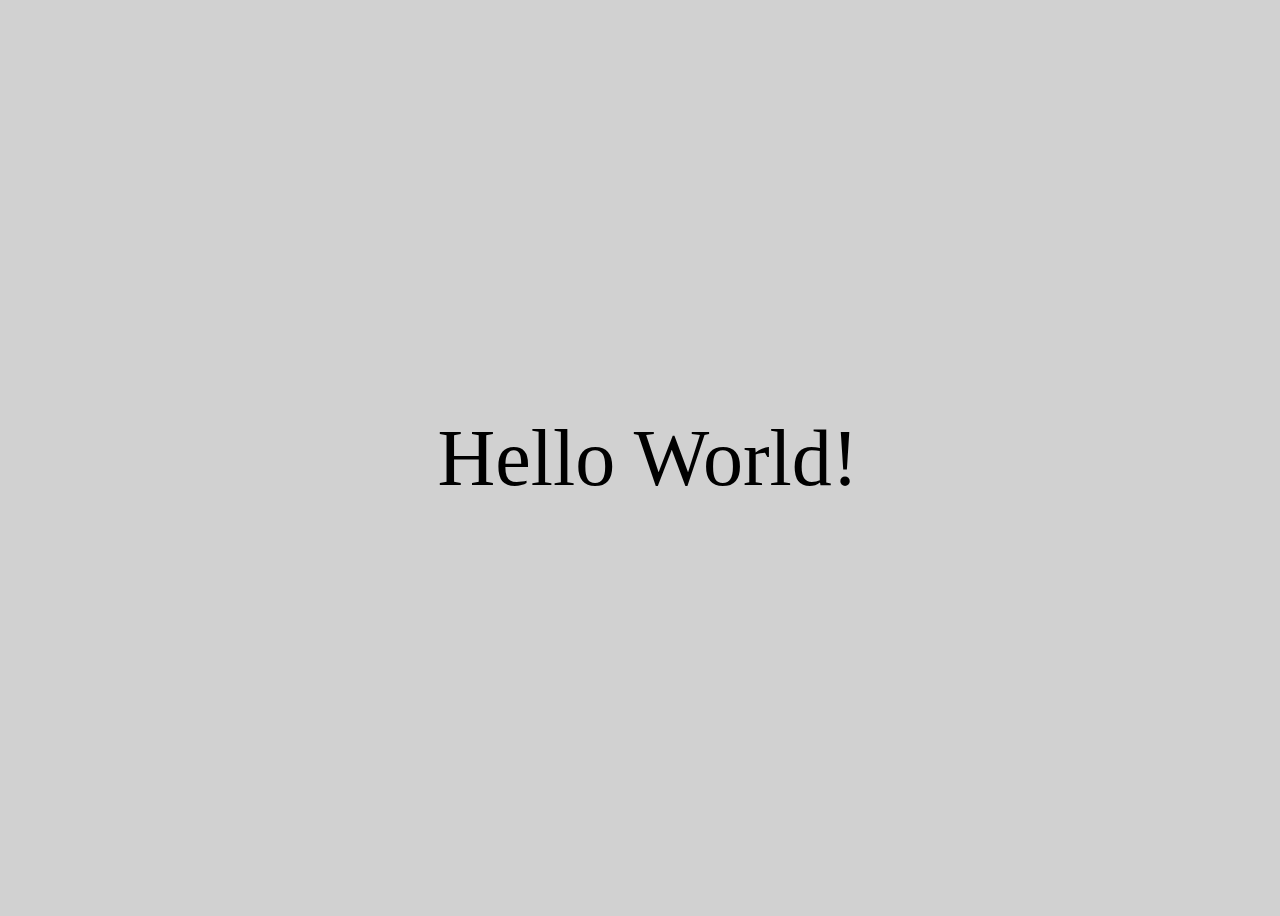
<file: index.html>
<!DOCTYPE html>
<html lang="en">
<head>
    <meta charset="UTF-8">
    <meta name="viewport" content="width=device-width, initial-scale=1.0">
    <title>Pokemon WebApp</title>
    <link rel="stylesheet" href="styles.css">
</head>
<body>
    <span>Hello World!</span>
</body>
</html>
</file>
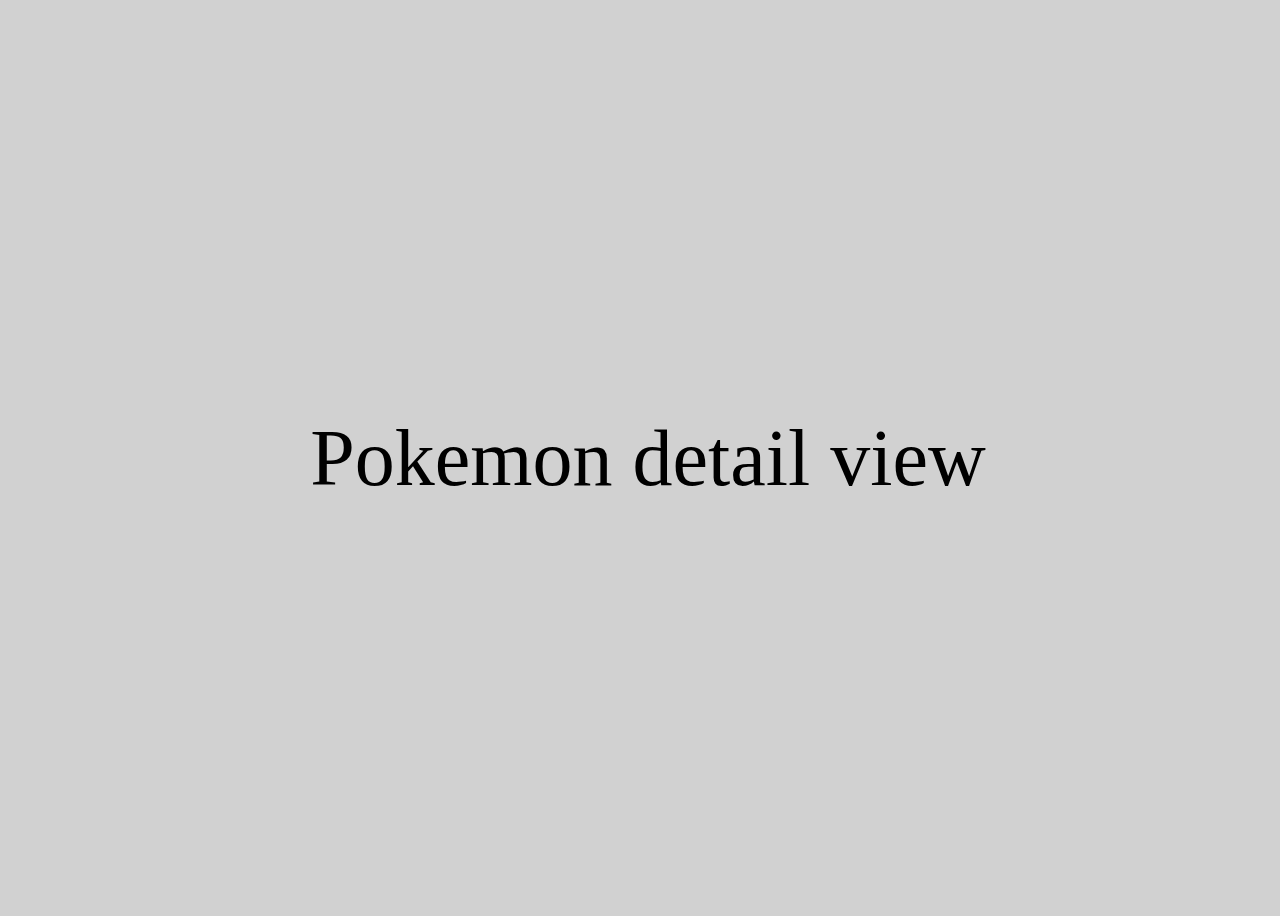
<file: pokemons/1/index.html>
<!DOCTYPE html>
<html lang="en">
<head>
    <meta charset="UTF-8">
    <meta name="viewport" content="width=device-width, initial-scale=1.0">
    <title>Pokemon WebApp</title>
    <link rel="stylesheet" href="../../styles.css">
</head>
<body>
    <span>Pokemon detail view</span>
</body>
</html>
</file>
<file: styles.css>
body {
    background-color: rgb(209, 209, 209);
    display: flex;
    width: 100vw;
    height: 100vh;
    justify-content: center;
    align-items: center;
    font-family: Georgia, 'Times New Roman', Times, serif;
}

span {
    font-size: 5rem;
}
</file>
